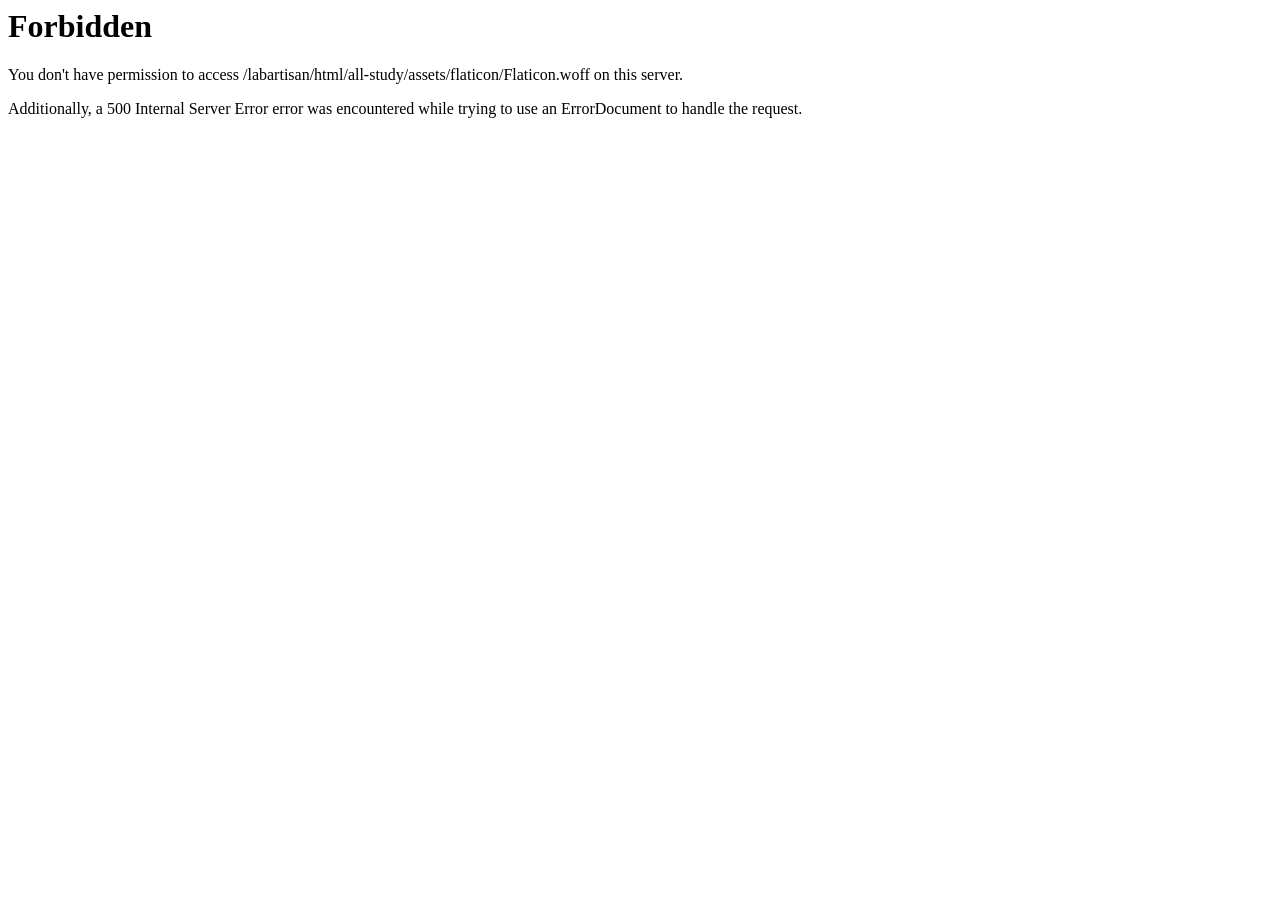
<file: src/assets/flaticon/Flaticon-2.html>
<!DOCTYPE HTML PUBLIC "-//IETF//DTD HTML 2.0//EN">
<html><head>
<title>403 Forbidden</title>
</head><body>
<h1>Forbidden</h1>
<p>You don't have permission to access /labartisan/html/all-study/assets/flaticon/Flaticon.woff
on this server.<br />
</p>
<p>Additionally, a 500 Internal Server Error
error was encountered while trying to use an ErrorDocument to handle the request.</p>
</body></html>
</file>
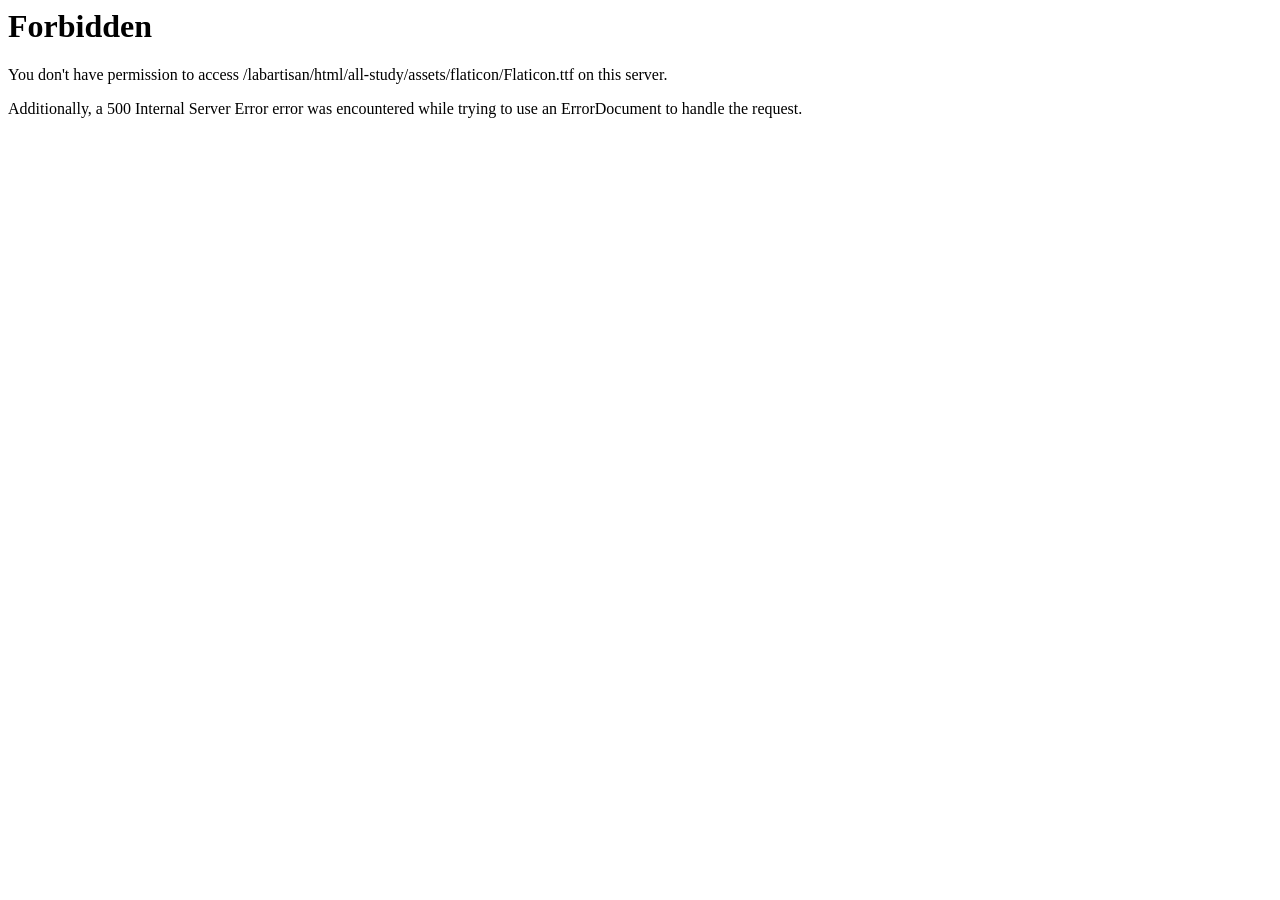
<file: src/assets/flaticon/Flaticon-3.html>
<!DOCTYPE HTML PUBLIC "-//IETF//DTD HTML 2.0//EN">
<html><head>
<title>403 Forbidden</title>
</head><body>
<h1>Forbidden</h1>
<p>You don't have permission to access /labartisan/html/all-study/assets/flaticon/Flaticon.ttf
on this server.<br />
</p>
<p>Additionally, a 500 Internal Server Error
error was encountered while trying to use an ErrorDocument to handle the request.</p>
</body></html>
</file>
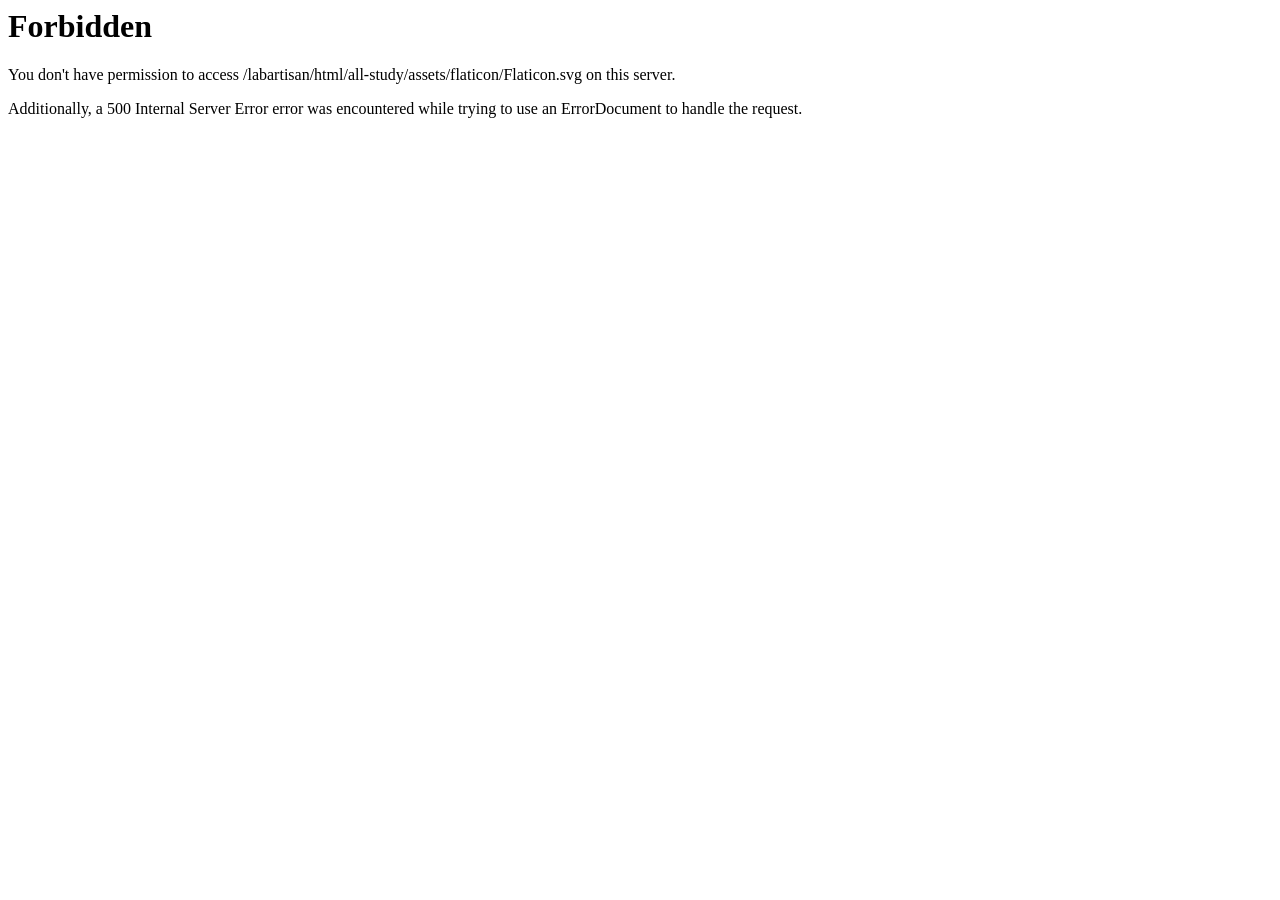
<file: src/assets/flaticon/Flaticon-4.html>
<!DOCTYPE HTML PUBLIC "-//IETF//DTD HTML 2.0//EN">
<html><head>
<title>403 Forbidden</title>
</head><body>
<h1>Forbidden</h1>
<p>You don't have permission to access /labartisan/html/all-study/assets/flaticon/Flaticon.svg
on this server.<br />
</p>
<p>Additionally, a 500 Internal Server Error
error was encountered while trying to use an ErrorDocument to handle the request.</p>
</body></html>
</file>
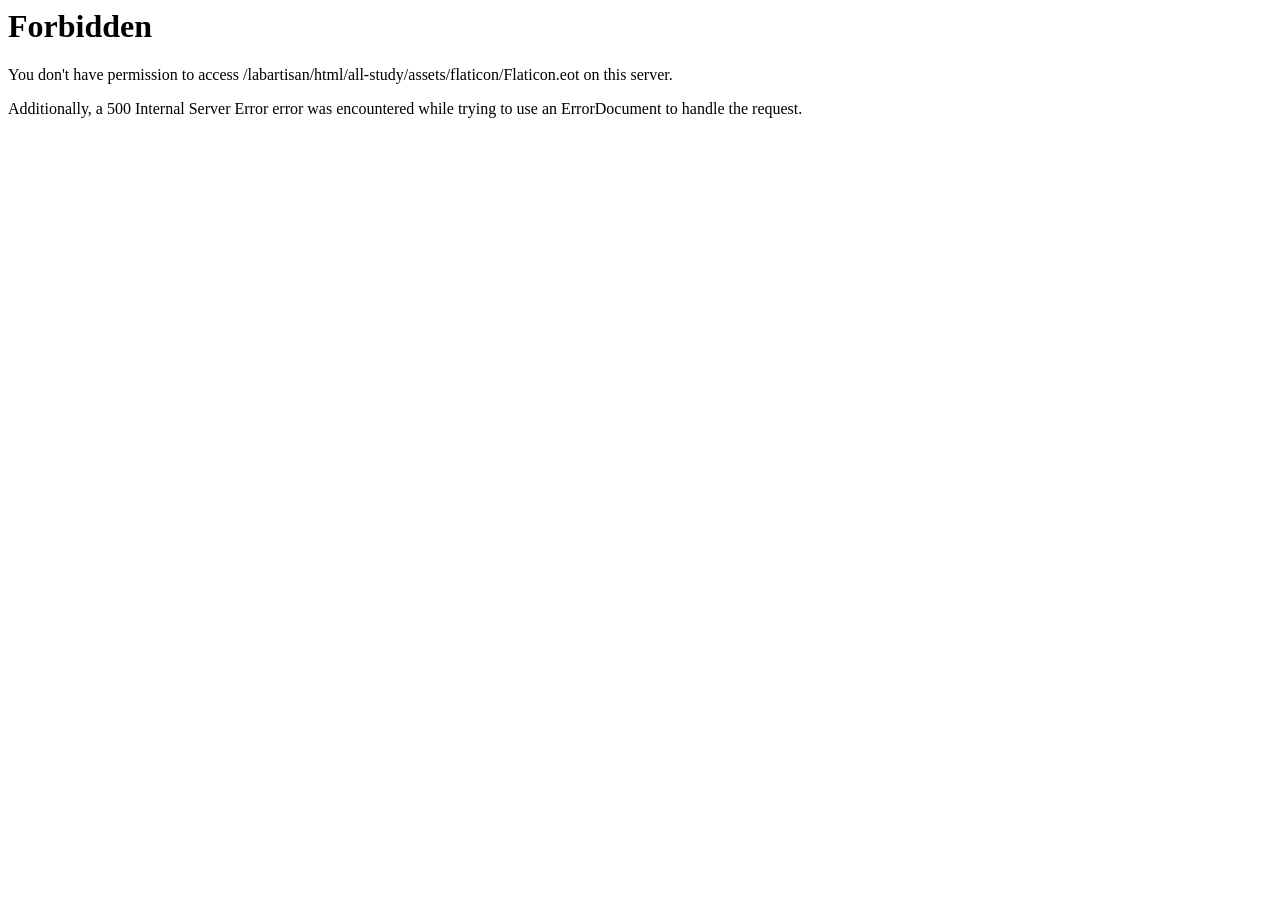
<file: src/assets/flaticon/Flaticon.html>
<!DOCTYPE HTML PUBLIC "-//IETF//DTD HTML 2.0//EN">
<html><head>
<title>403 Forbidden</title>
</head><body>
<h1>Forbidden</h1>
<p>You don't have permission to access /labartisan/html/all-study/assets/flaticon/Flaticon.eot
on this server.<br />
</p>
<p>Additionally, a 500 Internal Server Error
error was encountered while trying to use an ErrorDocument to handle the request.</p>
</body></html>
</file>
